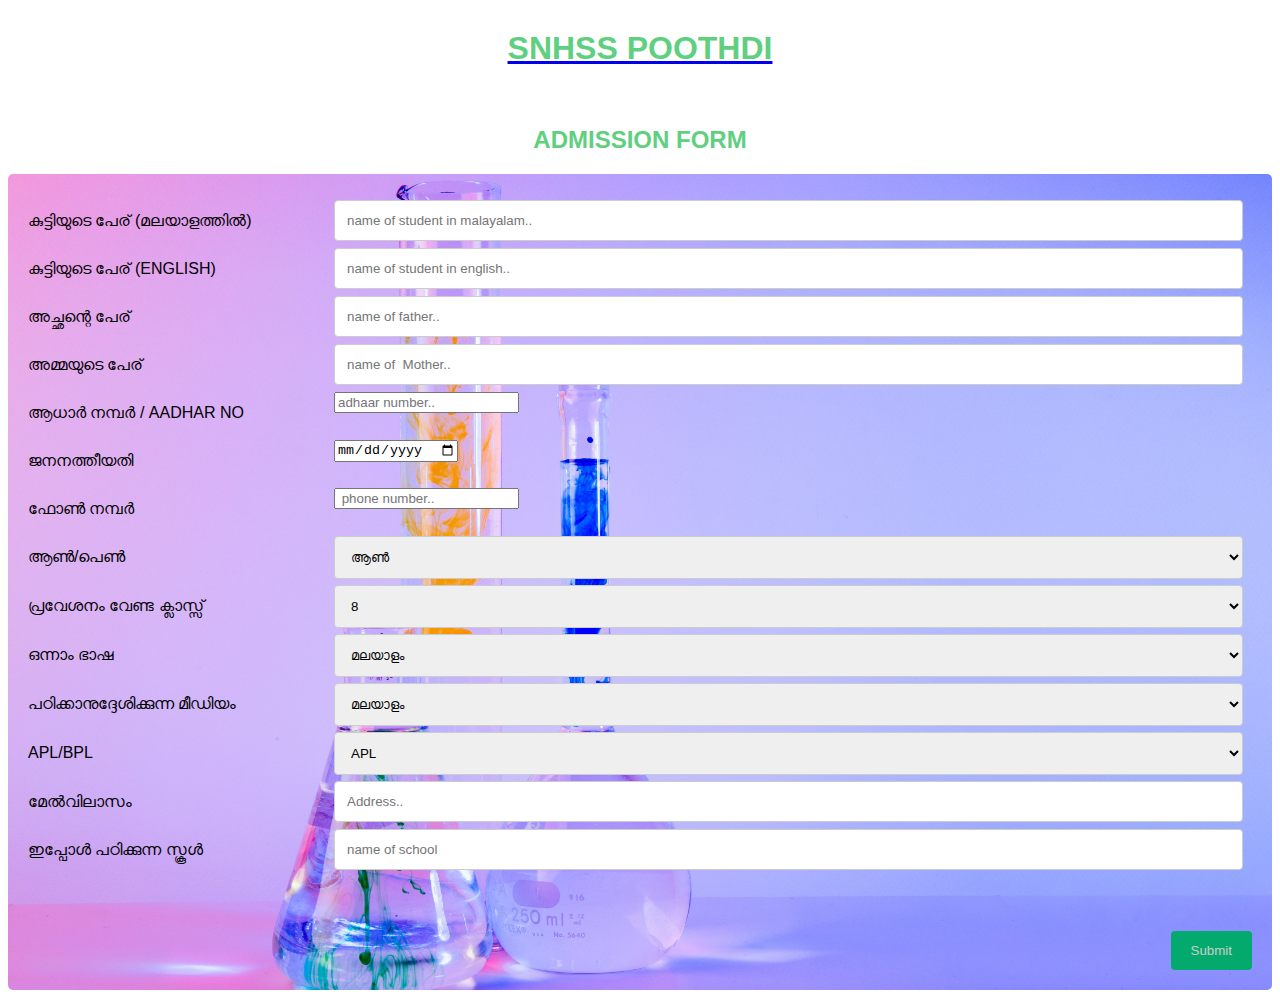
<file: admission.html>
<!DOCTYPE html>
<html>
<head>
<meta name="viewport" content="width=device-width, initial-scale=1">
<style>
* {
  box-sizing:border-box;
}

input[type=text], select, textarea {
  width: 99%;
  padding: 12px;
  border: 1px solid #ccc;
  border-radius: 4px;
  resize: vertical;
  font-family: sans-serif;
}

label {
  padding: 12px 12px 12px 0;
  display: inline-block;
  font-family: sans-serif;
  color: #000;

}

input[type=submit] {
  background-color: #04AA6D;
  color: #ccc;
  padding: 12px 20px;
  border: none;
  border-radius: 4px;
  cursor: pointer;
  float: right;
  margin-top:60px;
}

input[type=submit]:hover {
  background-color: #5fcf80;
}

.container {
  border-radius: 5px;
  background-image: url("assets/img/beakers-for-science-with-water.jpg");
  opacity: 5;
  padding: 20px;
  background-repeat: no-repeat;
  background-position: center;
  position: relative;
  background-size: cover;
}

.col-25 {
  float: left;
  width: 25%;
  margin-top: 6px;
}

.col-75 {
  float: left;
  width: 75%;
  margin-top: 6px;
}

.h1{
  font-family: sans-serif;
  text-align: center;
  margin-top: 30px;
  color: #5fcf80;
}

.nav01{
  margin-left: 10px;
  font-family: sans-serif;
  text-transform: capitalize;
  
}

/* Clear floats after the columns */
.row:after {
  content: "";
  display: table;
  clear: both;
}

#header {
  background: #fff;
  transition: all 0.5s;
  z-index: 997;
  padding: 15px 0;
  box-shadow: 0px 0 18px rgba(55, 66, 59, 0.08);
}

#header .logo {
  font-size: 32px;
  margin: 0;
  padding: 0;
  line-height: 1;
  font-weight: 600;
  letter-spacing: 1px;
  text-transform: uppercase;
  font-family: "Poppins", sans-serif;
}

#header .logo a {
  color: #5fcf80;
}

#header .logo img {
  max-height: 40px;
}

@media (max-width: 992px) {
  #header .logo {
    font-size: 28px;
  }
}



/* Responsive layout - when the screen is less than 600px wide, make the two columns stack on top of each other instead of next to each other */
@media screen and (max-width: 600px) {
  .col-25, .col-75, input[type=submit] {
    width: 100%;
    margin-top: 0;
  }
}
</style>
</head>
<body>

<div class="h1">
  <a href="index.html"><h1 class="h1">SNHSS POOTHDI </h1></a> <br>
<h2>ADMISSION FORM</h2>
</div>
<div class="container">
  <form action="https://docs.google.com/forms/u/2/d/e/1FAIpQLSdMThDWWcLdlMueF5MOoBQrME3bQirUhHLy-mmkFdri1ChJPg/formResponse">
    <div class="row">
      <div class="col-25">
        <label for="fname">കുട്ടിയുടെ പേര് (മലയാളത്തില്‍)</label>
      </div>
      <div class="col-75">
        <input type="text" id="fname" name="entry.1560040978" placeholder="name of student in malayalam.." required >
      </div>
    </div>
    <div class="row">
      <div class="col-25">
        <label for="fname">കുട്ടിയുടെ പേര് (ENGLISH)</label>
      </div>
      <div class="col-75">
        <input type="text" id="fname" name="entry.1238839265" placeholder="name of student in english.." required >
      </div>
    </div>
    <div class="row">
      <div class="col-25">
        <label for="Fname">അച്ഛന്റെ പേര്</label>
      </div>
      <div class="col-75">
        <input type="text" id="Fname" class="form-control" name="entry.278969830" placeholder="name of father.." required >
      </div>
    </div>

    <div class="row">
      <div class="col-25">
        <label for="Mname">അമ്മയുടെ പേര്</label>
      </div>
      <div class="col-75">
        <input type="text" id="Mname" class="form-control" name="entry.1973266489" placeholder="name of  Mother.." required >
      </div>
    </div>
    <div class="row">
      <div class="col-25">
        <label for="Anumb">ആധാര്‍ നമ്പര്‍ / AADHAR NO</label>
      </div>
      <div class="col-75">
        <input type="number" id="Anumb" class="form-control" name="entry.1983347955" placeholder="adhaar number.." required >
      </div>
    </div>
     <div class="row">
      <div class="col-25">
        <label for="age">ജനനത്തീയതി</label>
      </div>
      <div class="col-75">
        <input type="date" id="age" class="form-control" name="entry.1873231850" placeholder="date of birth.." required >
      </div>
    </div>
     <div class="row">
      <div class="col-25">
        <label for="pnumb">ഫോണ്‍ നമ്പര്‍</label>
      </div>
      <div class="col-75">
        <input type="number" id="pnumb" class="form-control" name="entry.1325927313" placeholder=" phone number.." required >
      </div>
    </div>
    <div class="row">
      <div class="col-25">
        <label for="Gender">ആണ്‍/പെണ്‍</label>
      </div>
      <div class="col-75">
        <select id="Gender" name="entry.1948989493" required>
          <option value="ആണ്‍">ആണ്‍</option>
          <option value="പെണ്‍">പെണ്‍</option>
        </select>
      </div>
    </div>
    <div class="row">
      <div class="col-25">
        <label for="Gender">പ്രവേശനം വേണ്ട ക്ലാസ്സ്</label>
      </div>
      <div class="col-75">
        <select id="Gender" name="entry.890160211" required>
          <option value="8">8</option>
          <option value="9">9</option>
          <option value="10">10</option>
        </select>
      </div>
    </div>
    <div class="row">
      <div class="col-25">
        <label for="Gender">ഒന്നാം ഭാഷ</label>
      </div>
      <div class="col-75">
        <select id="Gender" name="entry.2070415454" required>
          <option value="മലയാളം">മലയാളം</option>
          <option value="സംസ്കൃതം">സംസ്കൃതം</option>
          <option value="ഉര്‍ദു">ഉര്‍ദു</option>
        </select>
      </div>
    </div>
    <div class="row">
      <div class="col-25">
        <label for="Gender">പഠിക്കാനുദ്ദേശിക്കുന്ന മീഡിയം</label>
      </div>
      <div class="col-75">
        <select id="Gender" name="entry.1782301060" required>
          <option value="മലയാളം">മലയാളം</option>
          <option value="ഇംഗ്ലീഷ്">ഇംഗ്ലീഷ്</option>
        </select>
      </div>
    </div>
    <div class="row">
      <div class="col-25">
        <label for="Gender">APL/BPL</label>
      </div>
      <div class="col-75">
        <select id="Gender" name="entry.1411112816" required>
          <option value="APL">APL</option>
          <option value="BPL">BPL</option>
        </select>
      </div>
    </div>
    <div class="row">
      <div class="col-25">
        <label for="Address">മേല്‍വിലാസം</label>
      </div>
      <div class="col-75">
        <input type="text" id="Address" name="entry.1445712138" placeholder="Address.." required>
      </div>
    </div>
    <div class="row">
      <div class="col-25">
        <label for="Address">ഇപ്പോള്‍ പഠിക്കുന്ന സ്കൂള്‍</label>
      </div>
      <div class="col-75">
        <input type="text" id="school" name="entry.913587384" placeholder="name of school" required>
      </div>
    </div>
    <div class="row">
      <input type="submit" value="Submit" value="Send message"   .. ok now you are done ..>
    </div>
  </form>
</div>

</body>
</html>
</file>
